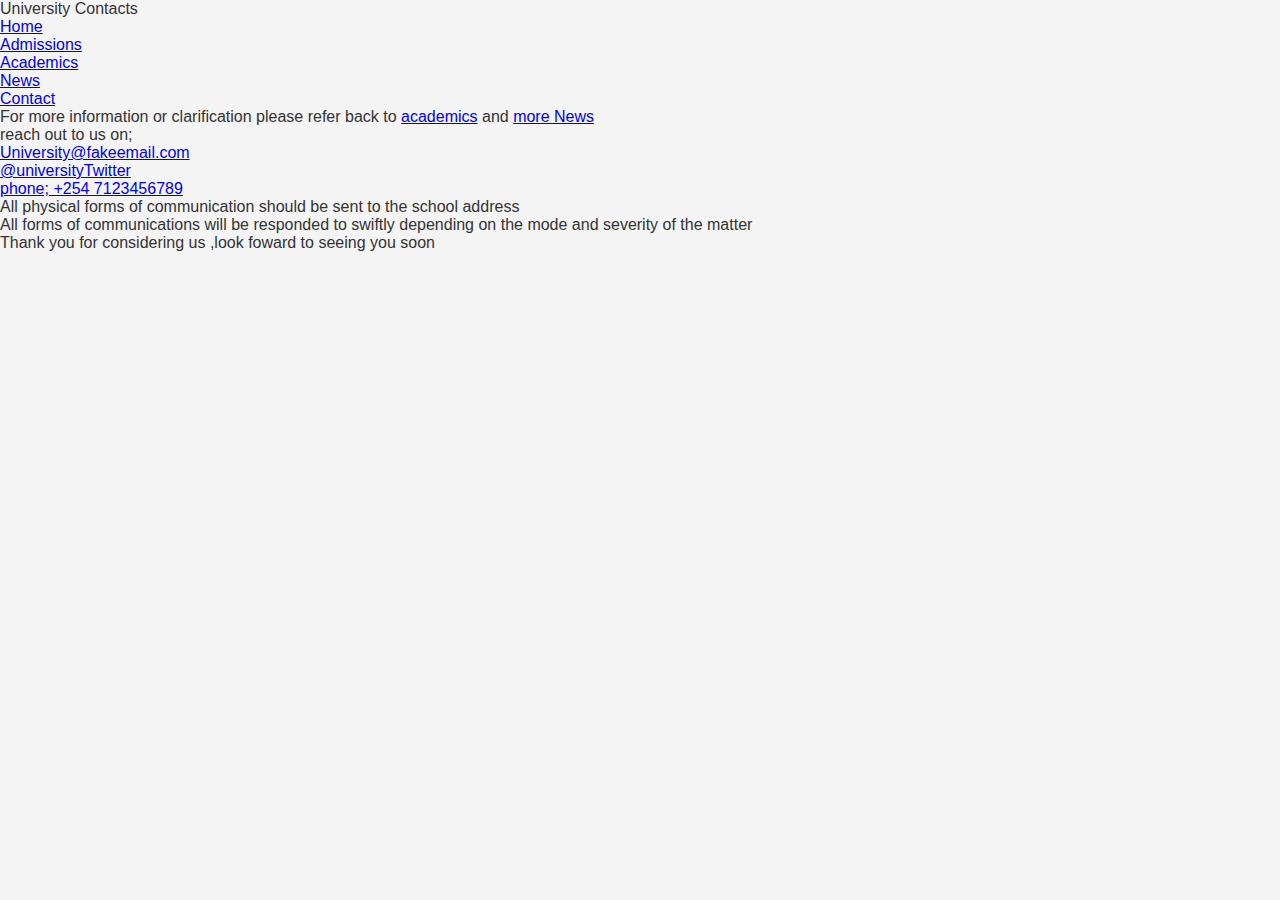
<file: contach.html>
<!DOCTYPE html>
<html lang="en">
<head>
    <meta charset="UTF-8">
    <meta name="viewport" content="width=device-width, initial-scale=1.0">
    <link rel="stylesheet" href="index.css">
    <title>University| Contacts</title>
</head>
<body>

    <header> 
        <nav id="Navbar">University Contacts

           <ul class="nav-links">
            <li><a href="index.html">Home</a></li>
            <li><a href="admissions.html">Admissions</a></li>
            <li><a href="academics.html">Academics</a></li>
            <li><a href="news.html">News</a></li>
            <li><a href="contact.html">Contact</a></li>
           </ul>
       </nav>
    </header>
   

<main>
     <div class="grid">
        <p>For more information or clarification please refer back to  <a href="academics.html">academics</a>
         and <a href="news.html">more News</a></p>

         <p>reach out to us on;

            <ul>
                <li><a href="email">University@fakeemail.com</a></li>
                <li><a href="socials">@universityTwitter</a></li>
                <li><a href="phone">phone; +254 7123456789</a></li>
                <li>All physical forms of communication should be sent to the school address</li>
                
            </ul>
         </p>

    </div>

    <div class="grid2">

        <p>All forms of communications will be responded to swiftly depending on the mode and severity of the matter</p>

    </div>
</main>


<footer>

    <p>Thank you for considering us ,look foward to seeing you soon </p>

</footer>
   


</body>
</html>
</file>
<file: index.css>
*{
    margin: 0;
    padding: 0;
    box-sizing: border-box;
}
body {
    font-family: Arial, sans-serif;
    background-color: #f4f4f4;
    color: #333;
}
.nav-bar {
    width: 100%;
    background: #ffffff;
    padding: 20px 40px;
    display: flex;
    justify-content: space-between;
    align-items: center;
    border-bottom: 2px solid #e5e5e5;
    position: sticky;
    top: 0;
    z-index: 100;
}

.nav-bar ul {
    list-style: none;
    display: flex;
    gap: 30px;
}

.nav-bar ul li a {
    text-decoration: none;
    color: #222;
    font-size: 16px;
    font-weight: 600;
    transition: 0.3s ease;
}

.nav-bar ul li a:hover {
    color: #007BFF;
}

.nav-bar button {
    padding: 10px 22px;
    background-color: #007BFF;
    border: none;
    border-radius: 6px;
    cursor: pointer;
    transition: 0.3s ease;
}

.nav-bar button:hover {
    background-color: #005fcc;
}

.nav-bar button a {
    color: white;
    text-decoration: none;
    font-weight: bold;
}
</file>
